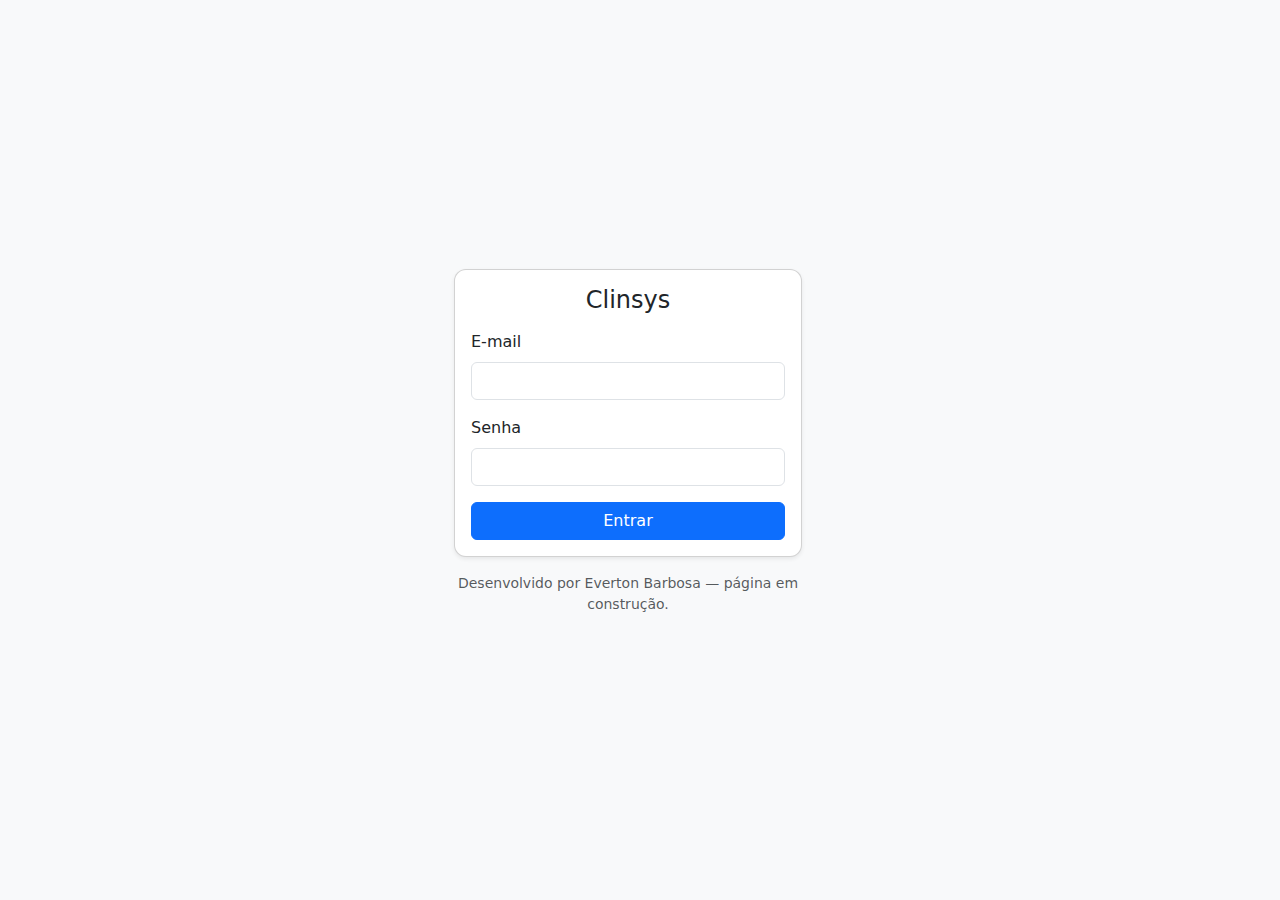
<file: index.html>
<!doctype html>
<html lang="pt-br">

<head>
  <meta charset="utf-8" />
  <meta name="viewport" content="width=device-width,initial-scale=1" />
  <title>Clinsys — Login</title>

  <!-- Bootstrap CSS (CDN) -->
  <link href="https://cdn.jsdelivr.net/npm/bootstrap@5.3.2/dist/css/bootstrap.min.css" rel="stylesheet">
  <link href="css/styles.css" rel="stylesheet">
</head>

<body class="bg-light">
  <div class="container vh-100 d-flex align-items-center">
    <div class="row w-100 justify-content-center">
      <div class="col-md-4">
        <div class="card shadow-sm">
          <div class="card-body">
            <h4 class="card-title text-center mb-3">Clinsys</h4>

            <form id="loginForm">

              <div class="mb-3">
                <label class="form-label">E-mail</label>
                <input id="email" type="email" class="form-control" required>
              </div>

              <div class="mb-3">
                <label class="form-label">Senha</label>
                <input id="senha" type="password" class="form-control" required>
              </div>

              <div id="loginMessage" class="text-danger mb-2"></div>

              <button class="btn btn-primary w-100" type="submit">Entrar</button>
            </form>

          </div>
        </div>
        <p class="text-center mt-3 small text-muted">Desenvolvido por Everton Barbosa — página em construção.</p>
      </div>
    </div>
  </div>


<script type="module">
  import { login } from './js/auth.js';

  document.getElementById('loginForm').addEventListener('submit', e => {
    e.preventDefault();
    const email = document.getElementById('email').value;
    const senha = document.getElementById('senha').value;
    login(email, senha);
  });
</script>
</body>
</html>
</file>
<file: css/styles.css>
body { font-family: Inter, system-ui, -apple-system, "Segoe UI", Roboto, "Helvetica Neue", Arial; }
.card { border-radius: 12px; }
</file>
